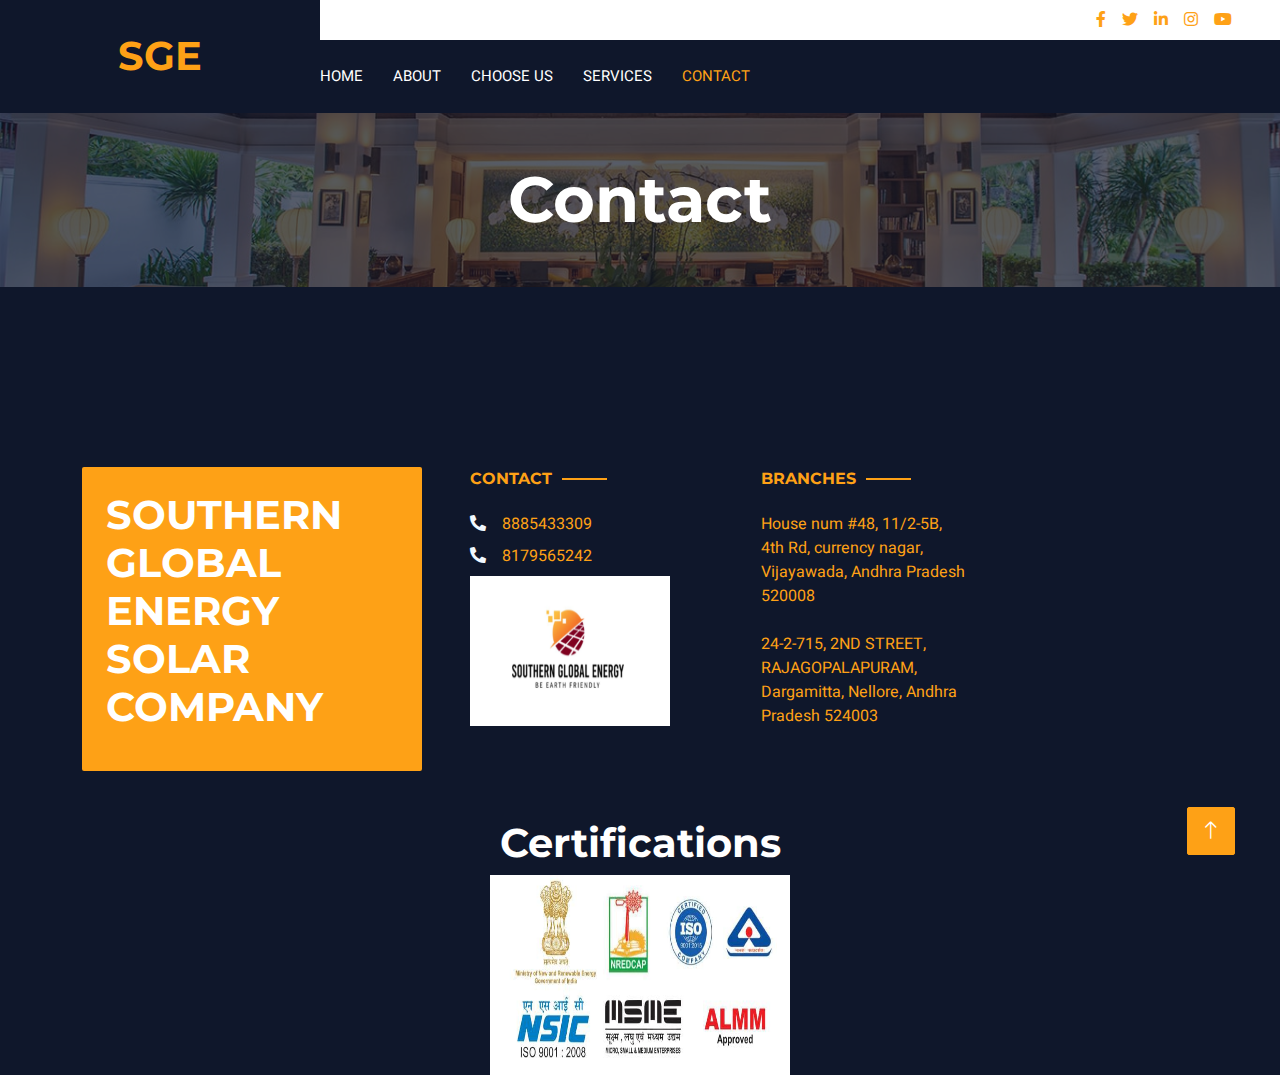
<file: contact.html>
<!DOCTYPE html>
<html lang="en">

<head>
    <meta charset="utf-8">
    <title>SGE solar energy</title>
    <meta content="width=device-width, initial-scale=1.0" name="viewport">
    <meta content="" name="keywords">
    <meta content="" name="description">

    <!-- Favicon -->
    

    <!-- Google Web Fonts -->
    <link rel="preconnect" href="https://fonts.googleapis.com">
    <link rel="preconnect" href="https://fonts.gstatic.com" crossorigin>
    <link href="https://fonts.googleapis.com/css2?family=Heebo:wght@400;500;600;700&family=Montserrat:wght@400;500;600;700&display=swap" rel="stylesheet">  

    <!-- Icon Font Stylesheet -->
    <link href="https://cdnjs.cloudflare.com/ajax/libs/font-awesome/5.10.0/css/all.min.css" rel="stylesheet">
    <link href="https://cdn.jsdelivr.net/npm/bootstrap-icons@1.4.1/font/bootstrap-icons.css" rel="stylesheet">

    <!-- Libraries Stylesheet -->
    <link href="lib/animate/animate.min.css" rel="stylesheet">
    <link href="lib/owlcarousel/assets/owl.carousel.min.css" rel="stylesheet">
    <link href="lib/tempusdominus/css/tempusdominus-bootstrap-4.min.css" rel="stylesheet" />

    <!-- Customized Bootstrap Stylesheet -->
    <link href="css/bootstrap.min.css" rel="stylesheet">

    <!-- Template Stylesheet -->
    <link href="css/style.css" rel="stylesheet">
</head>

<body>
    <div class="container-xxl bg-white p-0">
        <!-- Spinner Start -->
        <div id="spinner" class="show bg-white position-fixed translate-middle w-100 vh-100 top-50 start-50 d-flex align-items-center justify-content-center">
            <div class="spinner-border text-primary" style="width: 3rem; height: 3rem;" role="status">
    
            </div>
        </div>
        <!-- Spinner End -->

        <!-- Header Start -->
        <div class="container-fluid bg-dark px-0">
            <div class="row gx-0">
                <div class="col-lg-3 bg-dark d-none d-lg-block">
                    <a href="index.html" class="navbar-brand w-100 h-100 m-0 p-0 d-flex align-items-center justify-content-center">
                        <h1 class="m-0 text-primary text-uppercase">SGE</h1>
                    </a>
                </div>
                <div class="col-lg-9">
                    <div class="row gx-0 bg-white d-none d-lg-flex">
                        <div class="col-lg-7 px-5 text-start">
                            <div class="h-100 d-inline-flex align-items-center py-2 me-4">
                               
                            </div>
                            <div class="h-100 d-inline-flex align-items-center py-2">
                                
                            </div>
                        </div>
                        <div class="col-lg-5 px-5 text-end">
                            <div class="d-inline-flex align-items-center py-2">
                                <a class="me-3" href=""><i class="fab fa-facebook-f"></i></a>
                                <a class="me-3" href=""><i class="fab fa-twitter"></i></a>
                                <a class="me-3" href=""><i class="fab fa-linkedin-in"></i></a>
                                <a class="me-3" href=""><i class="fab fa-instagram"></i></a>
                                <a class="" href=""><i class="fab fa-youtube"></i></a>
                            </div>
                        </div>
                    </div>
                    <nav class="navbar navbar-expand-lg bg-dark navbar-dark p-3 p-lg-0">
                        <a href="index.html" class="navbar-brand d-block d-lg-none">
                            <h1 class="m-0 text-primary text-uppercase"></h1>
                        </a>
                        <button type="button" class="navbar-toggler" data-bs-toggle="collapse" data-bs-target="#navbarCollapse">
                            <span class="navbar-toggler-icon"></span>
                        </button>
                        <div class="collapse navbar-collapse justify-content-between" id="navbarCollapse">
                            <div class="navbar-nav mr-auto py-0">
                                <a href="index.html" class="nav-item nav-link">Home</a>
                                <a href="about.html" class="nav-item nav-link">About</a>
                                <a href="choose.html" class="nav-item nav-link">Choose us</a>
                                <a href="services.html" class="nav-item nav-link">services</a>
                               
                                <a href="contact.html" class="nav-item nav-link active">Contact</a>
                            </div>
                        
                        </div>
                    </nav>
                </div>
            </div>
        </div>
        <!-- Header End -->


        <!-- Page Header Start -->
        <div class="container-fluid page-header mb-5 p-0" style="background-image: url(img/carousel-1.jpg);">
            <div class="container-fluid page-header-inner py-5">
                <div class="container text-center pb-5">
                    <h1 class="display-3 text-white mb-3 animated slideInDown">Contact</h1>
                   
                </div>
            </div>
        </div>
        <!-- Page Header End -->


       


       
        
        

        <!-- Footer Start -->
        <div class="container-fluid bg-dark text-light footer wow fadeIn" data-wow-delay="0.1s">
            <div class="container pb-5">
                <div class="row g-5">
                    <div class="col-md-6 col-lg-4">
                        <div class="bg-primary rounded p-4">
                            <a href="index.html"><h1 class="text-white text-uppercase mb-3">Southern Global Energy Solar Company</h1></a>
                          
                        </div>
                    </div>
                    <div class="col-md-6 col-lg-3">
                        <h6 class="section-title text-start text-primary text-uppercase mb-4">Contact</h6>
                        
                        <p class="mb-2"><i class="fa fa-phone-alt me-3"></i><a href="tel:8885433309">8885433309</a></p>
                        <p class="mb-2"><i class="fa fa-phone-alt me-3"></i><a href="tel:8179565242">8179565242</a></p>
                        
                     <img src="img/sg.jpg" style="width: 200px;height: 150px;">
                    </div>
                    <div class="col-lg-5 col-md-12">
                        <div class="row gy-5 g-4">
                            <div class="col-md-6">
                                <h6 class="section-title text-start text-primary text-uppercase mb-4">Branches</h6><br>
                                <a href="https://maps.app.goo.gl/vRQ1oQnLdu99yn3eA">House num #48, 11/2-5B, 4th Rd, currency nagar, Vijayawada, Andhra Pradesh 520008</a><br><br>
                                <a href="https://maps.app.goo.gl/97vMfVwejjJFmqVD8"> 24-2-715, 2ND STREET, RAJAGOPALAPURAM, Dargamitta, Nellore, Andhra Pradesh 524003</a>
                              
                            </div>
                            
                        </div>
                    </div>
                </div>
            </div>

            <h1 align="center"><font color="white">Certifications</font></h1>
           <center><img src="img/cert.jpg" style="width: 300px;height: 200px;"></center>
        
          
        </div>
        <!-- Footer End -->



        <!-- Back to Top -->
        <a href="#" class="btn btn-lg btn-primary btn-lg-square back-to-top"><i class="bi bi-arrow-up"></i></a>
    </div>

    <!-- JavaScript Libraries -->
    <script src="https://code.jquery.com/jquery-3.4.1.min.js"></script>
    <script src="https://cdn.jsdelivr.net/npm/bootstrap@5.0.0/dist/js/bootstrap.bundle.min.js"></script>
    <script src="lib/wow/wow.min.js"></script>
    <script src="lib/easing/easing.min.js"></script>
    <script src="lib/waypoints/waypoints.min.js"></script>
    <script src="lib/counterup/counterup.min.js"></script>
    <script src="lib/owlcarousel/owl.carousel.min.js"></script>
    <script src="lib/tempusdominus/js/moment.min.js"></script>
    <script src="lib/tempusdominus/js/moment-timezone.min.js"></script>
    <script src="lib/tempusdominus/js/tempusdominus-bootstrap-4.min.js"></script>

    <!-- Template Javascript -->
    <script src="js/main.js"></script>
</body>

</html>
</file>
<file: css/style.css>
/********** Template CSS **********/
:root {
    --primary: #FEA116;
    --light: #fafcfe;
    --dark: #0F172B;
}

.fw-medium {
    font-weight: 500 !important;
}

.fw-semi-bold {
    font-weight: 600 !important;
}

.back-to-top {
    position: fixed;
    display: none;
    right: 45px;
    bottom: 45px;
    z-index: 99;
}


/*** Spinner ***/
#spinner {
    opacity: 0;
    visibility: hidden;
    transition: opacity .5s ease-out, visibility 0s linear .5s;
    z-index: 99999;
}

#spinner.show {
    transition: opacity .5s ease-out, visibility 0s linear 0s;
    visibility: visible;
    opacity: 1;
}


/*** Button ***/
.btn {
    font-weight: 500;
    text-transform: uppercase;
    transition: .5s;
}

.btn.btn-primary,
.btn.btn-secondary {
    color: #FFFFFF;
}

.btn-square {
    width: 38px;
    height: 38px;
}

.btn-sm-square {
    width: 32px;
    height: 32px;
}

.btn-lg-square {
    width: 48px;
    height: 48px;
}

.btn-square,
.btn-sm-square,
.btn-lg-square {
    padding: 0;
    display: flex;
    align-items: center;
    justify-content: center;
    font-weight: normal;
    border-radius: 2px;
}


/*** Navbar ***/
.navbar-dark .navbar-nav .nav-link {
    margin-right: 30px;
    padding: 25px 0;
    color: #FFFFFF;
    font-size: 15px;
    text-transform: uppercase;
    outline: none;
}

.navbar-dark .navbar-nav .nav-link:hover,
.navbar-dark .navbar-nav .nav-link.active {
    color: var(--primary);
}

@media (max-width: 991.98px) {
    .navbar-dark .navbar-nav .nav-link  {
        margin-right: 0;
        padding: 10px 0;
    }
}


/*** Header ***/
.carousel-caption {
    top: 0;
    left: 0;
    right: 0;
    bottom: 0;
    background:(15, 23, 43, .7);
    z-index: 1;
}

.carousel-control-prev,
.carousel-control-next {
    width: 10%;
}

.carousel-control-prev-icon,
.carousel-control-next-icon {
    width: 3rem;
    height: 3rem;
}

@media (max-width: 768px) {
    #header-carousel .carousel-item {
        position: relative;
        min-height: 450px;
    }
    
    #header-carousel .carousel-item img {
        position: absolute;
        width: 100%;
        height: 100%;
        object-fit: cover;
    }
}

.page-header {
    background-position: center center;
    background-repeat: no-repeat;
    background-size: cover;
}

.page-header-inner {
    background: rgba(15, 23, 43, .7);
}

.breadcrumb-item + .breadcrumb-item::before {
    color: var(--light);
}

.booking {
    position: relative;
    margin-top: -100px !important;
    z-index: 1;
}


/*** Section Title ***/
.section-title {
    position: relative;
    display: inline-block;
}

.section-title::before {
    position: absolute;
    content: "";
    width: 45px;
    height: 2px;
    top: 50%;
    left: -55px;
    margin-top: -1px;
    background: var(--primary);
}

.section-title::after {
    position: absolute;
    content: "";
    width: 45px;
    height: 2px;
    top: 50%;
    right: -55px;
    margin-top: -1px;
    background: var(--primary);
}

.section-title.text-start::before,
.section-title.text-end::after {
    display: none;
}


/*** Service ***/
.service-item {
    height: 320px;
    padding: 30px;
    display: flex;
    flex-direction: column;
    justify-content: center;
    text-align: center;
    background: #FFFFFF;
    box-shadow: 0 0 45px rgba(0, 0, 0, .08);
    transition: .5s;
}

.service-item:hover {
    background: var(--primary);
}

.service-item .service-icon {
    margin: 0 auto 30px auto;
    width: 65px;
    height: 65px;
    transition: .5s;
}

.service-item i,
.service-item h5,
.service-item p {
    transition: .5s;
}

.service-item:hover i,
.service-item:hover h5,
.service-item:hover p {
    color: #FFFFFF !important;
}


/*** Youtube Video ***/
.video {
    position: relative;
    height: 100%;
    min-height: 500px;
    background: linear-gradient(rgba(15, 23, 43, .1), rgba(15, 23, 43, .1)), url(../img/video.jpg);
    background-position: center center;
    background-repeat: no-repeat;
    background-size: cover;
}

.video .btn-play {
    position: absolute;
    z-index: 3;
    top: 50%;
    left: 50%;
    transform: translateX(-50%) translateY(-50%);
    box-sizing: content-box;
    display: block;
    width: 32px;
    height: 44px;
    border-radius: 50%;
    border: none;
    outline: none;
    padding: 18px 20px 18px 28px;
}

.video .btn-play:before {
    content: "";
    position: absolute;
    z-index: 0;
    left: 50%;
    top: 50%;
    transform: translateX(-50%) translateY(-50%);
    display: block;
    width: 100px;
    height: 100px;
    background: var(--primary);
    border-radius: 50%;
    animation: pulse-border 1500ms ease-out infinite;
}

.video .btn-play:after {
    content: "";
    position: absolute;
    z-index: 1;
    left: 50%;
    top: 50%;
    transform: translateX(-50%) translateY(-50%);
    display: block;
    width: 100px;
    height: 100px;
    background: var(--primary);
    border-radius: 50%;
    transition: all 200ms;
}

.video .btn-play img {
    position: relative;
    z-index: 3;
    max-width: 100%;
    width: auto;
    height: auto;
}

.video .btn-play span {
    display: block;
    position: relative;
    z-index: 3;
    width: 0;
    height: 0;
    border-left: 32px solid var(--dark);
    border-top: 22px solid transparent;
    border-bottom: 22px solid transparent;
}

@keyframes pulse-border {
    0% {
        transform: translateX(-50%) translateY(-50%) translateZ(0) scale(1);
        opacity: 1;
    }

    100% {
        transform: translateX(-50%) translateY(-50%) translateZ(0) scale(1.5);
        opacity: 0;
    }
}

#videoModal {
    z-index: 99999;
}

#videoModal .modal-dialog {
    position: relative;
    max-width: 800px;
    margin: 60px auto 0 auto;
}

#videoModal .modal-body {
    position: relative;
    padding: 0px;
}

#videoModal .close {
    position: absolute;
    width: 30px;
    height: 30px;
    right: 0px;
    top: -30px;
    z-index: 999;
    font-size: 30px;
    font-weight: normal;
    color: #FFFFFF;
    background: #000000;
    opacity: 1;
}


/*** Testimonial ***/
.testimonial {
    background: linear-gradient(rgba(15, 23, 43, .7), rgba(15, 23, 43, .7)), url(../img/se1.webp);
    background-position: center center;
    background-repeat: no-repeat;
    background-size: cover;
}

.testimonial-carousel {
    padding-left: 65px;
    padding-right: 65px;
}

.testimonial-carousel .testimonial-item {
    padding: 30px;
}

.testimonial-carousel .owl-nav {
    position: absolute;
    width: 100%;
    height: 40px;
    top: calc(50% - 20px);
    left: 0;
    display: flex;
    justify-content: space-between;
    z-index: 1;
}

.testimonial-carousel .owl-nav .owl-prev,
.testimonial-carousel .owl-nav .owl-next {
    position: relative;
    width: 40px;
    height: 40px;
    display: flex;
    align-items: center;
    justify-content: center;
    color: #FFFFFF;
    background: var(--primary);
    border-radius: 2px;
    font-size: 18px;
    transition: .5s;
}

.testimonial-carousel .owl-nav .owl-prev:hover,
.testimonial-carousel .owl-nav .owl-next:hover {
    color: var(--primary);
    background: #FFFFFF;
}


/*** Team ***/
.team-item,
.team-item .bg-primary,
.team-item .bg-primary i {
    transition: .5s;
}

.team-item:hover {
    border-color: var(--secondary) !important;
}

.team-item:hover .bg-primary {
    background: var(--secondary) !important;
}

.team-item:hover .bg-primary i {
    color: var(--secondary) !important;
}


/*** Footer ***/
.newsletter {
    position: relative;
    z-index: 1;
}

.footer {
    position: relative;
    margin-top: -110px;
    padding-top: 180px;
}

.footer .btn.btn-social {
    margin-right: 5px;
    width: 35px;
    height: 35px;
    display: flex;
    align-items: center;
    justify-content: center;
    color: var(--light);
    border: 1px solid #FFFFFF;
    border-radius: 35px;
    transition: .3s;
}

.footer .btn.btn-social:hover {
    color: var(--primary);
}

.footer .btn.btn-link {
    display: block;
    margin-bottom: 5px;
    padding: 0;
    text-align: left;
    color: #FFFFFF;
    font-size: 15px;
    font-weight: normal;
    text-transform: capitalize;
    transition: .3s;
}

.footer .btn.btn-link::before {
    position: relative;
    content: "\f105";
    font-family: "Font Awesome 5 Free";
    font-weight: 900;
    margin-right: 10px;
}

.footer .btn.btn-link:hover {
    letter-spacing: 1px;
    box-shadow: none;
}

.footer .copyright {
    padding: 25px 0;
    font-size: 15px;
    border-top: 1px solid rgba(256, 256, 256, .1);
}

.footer .copyright a {
    color: var(--light);
}

.footer .footer-menu a {
    margin-right: 15px;
    padding-right: 15px;
    border-right: 1px solid rgba(255, 255, 255, .3);
}

.footer .footer-menu a:last-child {
    margin-right: 0;
    padding-right: 0;
    border-right: none;
}
</file>
